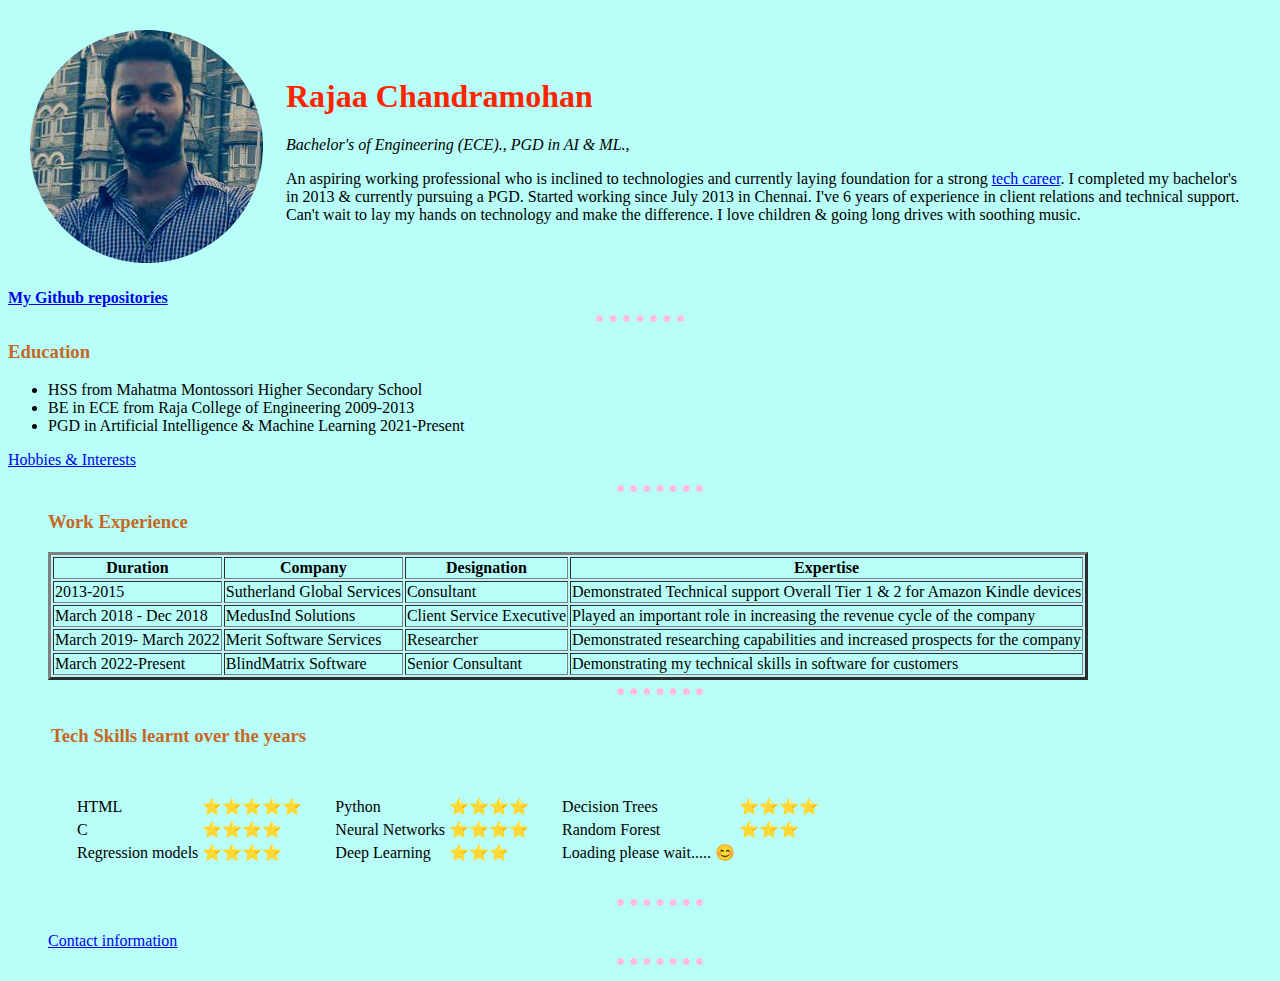
<file: index.html>
<!DOCTYPE html>
<html lang="en" dir="ltr">

<head>
  <meta charset="utf-8">
  <title>Rajaa's Personal site</title>
  <link rel="stylesheet" href="css/cssindex.css">
  </head>
<body>
    <table cellspacing="21">
    <tr>
      <td><img src="Images/Crop3.png" alt="My profile picture"></td>
     <td><h1>Rajaa Chandramohan</h1>
       <p> <em> Bachelor's of Engineering (ECE)., PGD in AI & ML., </em> </p>
       <p> An aspiring working professional who is inclined to technologies and currently laying foundation for a strong <a href="https://linkedin.com/in/rajaa-c-42430a161">tech career</a>. I completed my bachelor's in 2013 & currently pursuing a PGD. Started working since July 2013 in Chennai. I've 6 years of experience in client relations and technical support. Can't wait to lay my hands on technology and make the difference. I love children & going long drives with soothing music. </p></td>
  </table>
     <b> <a href="https://github.com/RC2110?tab=repositories"> My Github repositories  </a> </b>
  <hr>
  <h3>Education</h3>
  <ul>
   <li>HSS from Mahatma Montossori Higher Secondary School</li>
  <li>BE in ECE from Raja College of Engineering 2009-2013</li>
  <li>PGD in Artificial Intelligence & Machine Learning 2021-Present</li></ul>
  <a href="Hobbies & Interests.html">Hobbies & Interests</a><br>
  <ul>
  <hr>
  <h3>Work Experience</h3>
  <table border="3">
    <thead>
      <tr>
        <th>Duration</th>
        <th>Company</th>
        <th>Designation</th>
        <th>Expertise</th>
      </tr>
    </thead>
    <tbody>
      <tr>
      <td>2013-2015</td>
      <td>Sutherland Global Services</td>
      <td>Consultant</td>
      <td> Demonstrated Technical support Overall Tier 1 & 2 for Amazon Kindle devices</td>
     </tr>
    <tr>
      <td>March 2018 - Dec 2018</td>
      <td> MedusInd Solutions </td>
      <td> Client Service Executive</td>
      <td> Played an important role in increasing the revenue cycle of the company </td>
    </tr>
    <tr>
      <td> March 2019- March 2022</td>
      <td> Merit Software Services</td>
      <td> Researcher </td>
      <td> Demonstrated researching capabilities and increased prospects for the company </td>
    </tr>
    <tr>
      <td>March 2022-Present</td>
      <td>BlindMatrix Software</td>
      <td>Senior Consultant</td>
      <td> Demonstrating my technical skills in software for customers </td>
    </tr>
    </tbody>
    </table>
    <hr>
  <table>
    <thead>
      <tr>
        <th><h3> Tech Skills learnt over the years </h3></th>
      </tr>
    </thead>
  <tbody>
    <table cellspacing="25">
 <tr>
    <td><table>
<tr>
   <td> HTML </td>
   <td> ⭐⭐⭐⭐⭐</td>
</tr>
 <tr>
   <td>C</td>
   <td>⭐⭐⭐⭐</td>
 </tr>
 <tr>
   <td> Regression models </td>
   <td>⭐⭐⭐⭐ </td>
 </tr>
</table></td>
    <td><table>
<tr>
   <td>Python</td>
   <td>⭐⭐⭐⭐</td>
</tr>
<tr>
   <td>Neural Networks</td>
   <td>⭐⭐⭐⭐</td>
</tr>
<tr>
  <td>Deep Learning</td>
  <td>⭐⭐⭐</td>
</tr>
</table></td>
    <td><table>
<tr>
   <td>Decision Trees</td>
   <td>⭐⭐⭐⭐</td>
</tr>
<tr>
   <td>Random Forest</td>
   <td>⭐⭐⭐</td>
</tr>
<tr>
  <td>Loading please wait..... 😊</td>
  </tr>
</table></td>
</tr>
</table>
</tbody>
  </table>
<hr>
  <br>
    <a href="contactme.html">Contact information</a><br>
   </body>
   <hr>
</html>
</file>
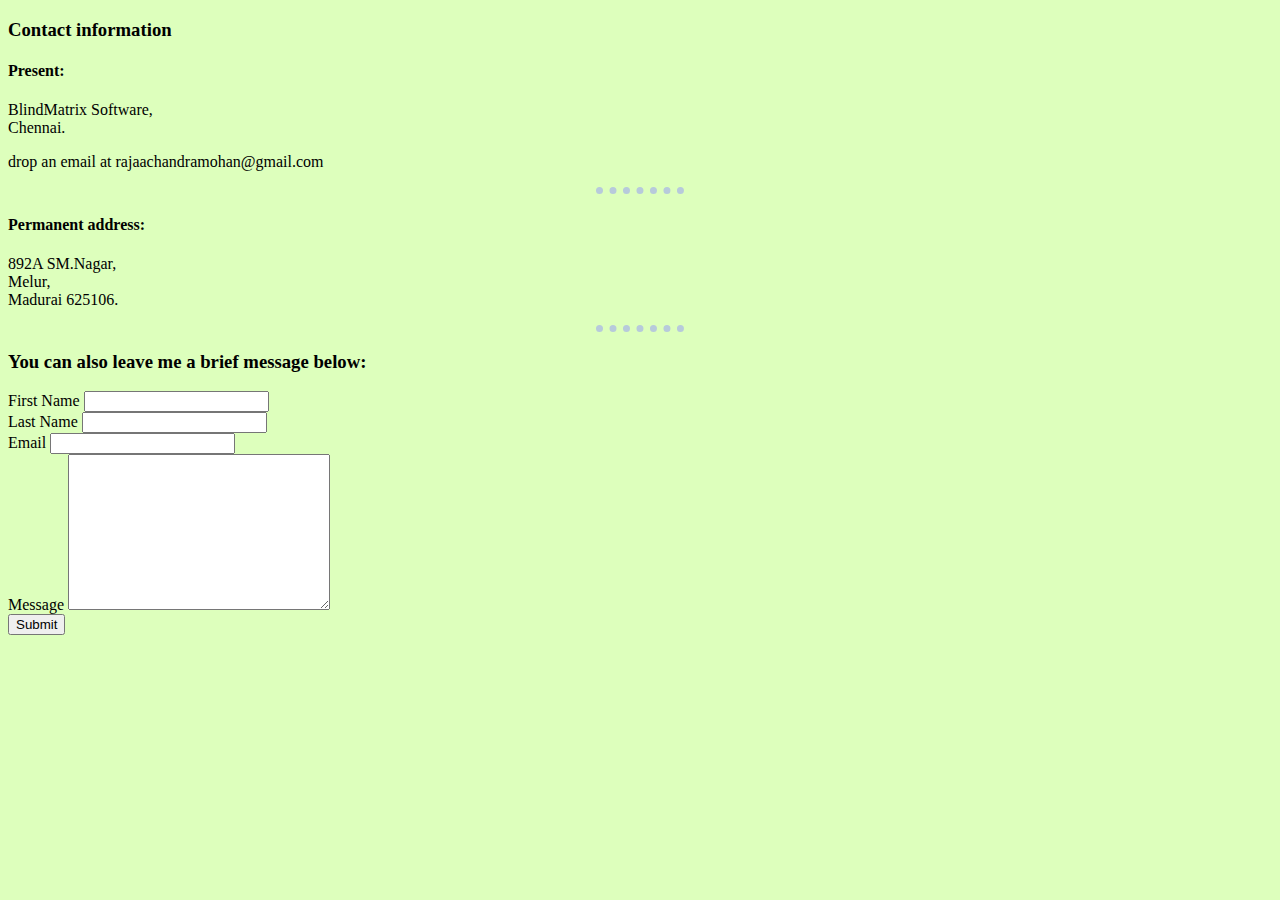
<file: contactme.html>
<!DOCTYPE html>
<html lang="en" dir="ltr">
  <head>
    <meta charset="utf-8">
    <title>Contact details</title>
    <link rel="stylesheet" href="css/contactmecss.css">
  </head>
  <body>
    <h3>Contact information</h3>
     <h4>Present:</h4>
       <p>BlindMatrix Software, <br> Chennai.</p>
       <p> drop an email at rajaachandramohan@gmail.com </p>
      <hr>
      <h4>Permanent address:</h4>
        <p>892A SM.Nagar, <br>
           Melur,<br>
           Madurai 625106.<br>
        <hr>
        <h3>You can also leave me a brief message below:</h3>
        <section>
        <div class="container">
        <form action="https://formspree.io/f/xgeqvwrk" method="POST" id="my-form">

       <div class="form-group">
          <label for="firstName"> First Name</label>
          <input type="text" id="firstName" name="firstName">
       </div>

      <div class="form-group">
        <label for="latsName">Last Name</label>
        <input type="text" id="lastName" name="lastName">
      </div>

      <div class="form-group">
        <label for="email">Email</label>
        <input type="email" id="email" name="email">
      </div>

      <div class="form-group">
        <label for="message">Message</label>
        <textarea name="message" id="message" cols="30" rows="10"></textarea>
      </div>

      <button type="submit">Submit</button>
    </form>
  </div>
  <div id="status"></div>
</section>

  </body>

</html>
</file>
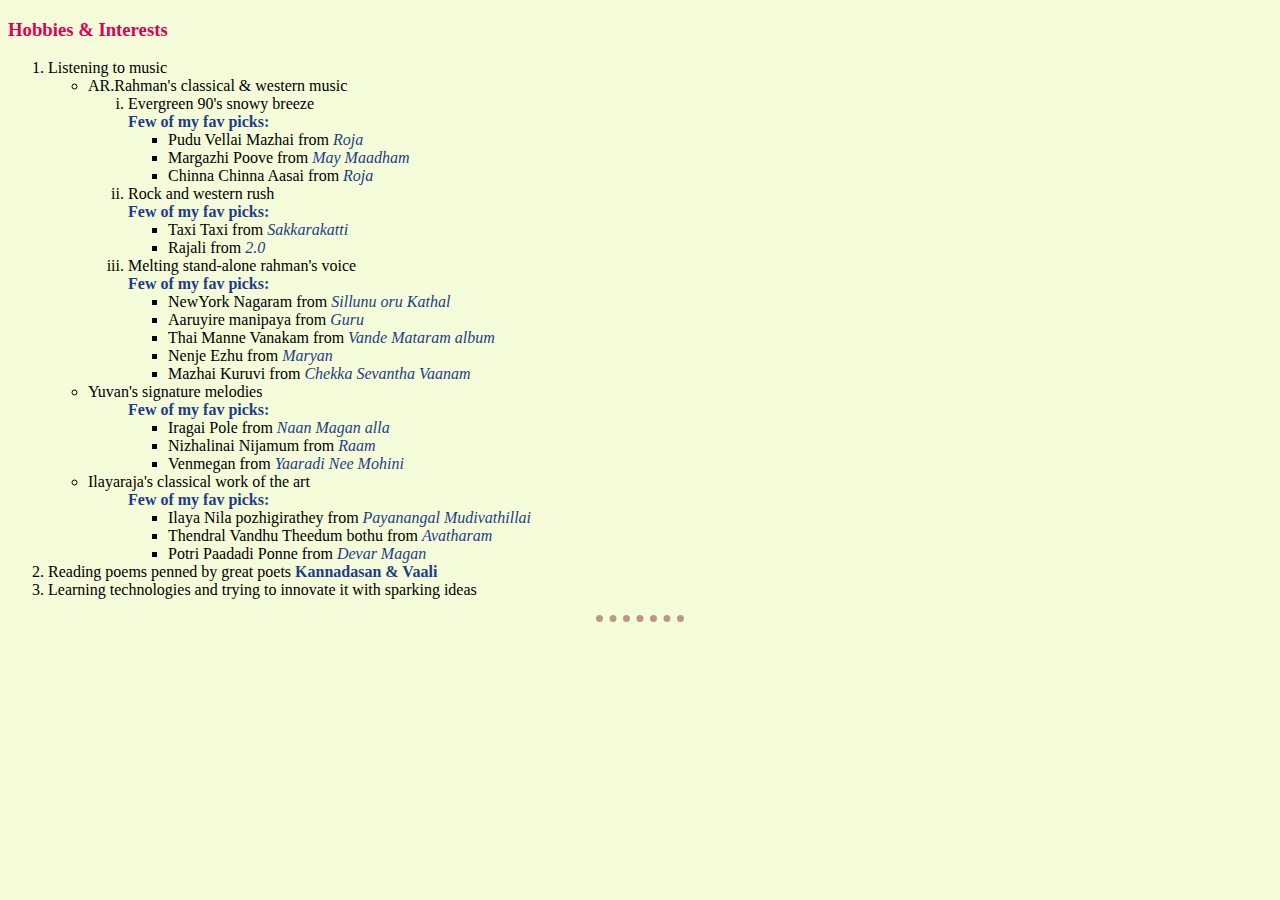
<file: Hobbies & Interests.html>
<!DOCTYPE html>
<html lang="en" dir="ltr">
  <head>
    <meta charset="utf-8">
    <title>Hobbies & Interests</title>
    <link rel="stylesheet" href="css/hobbiescss.css">
  </head>
  <body>
    <h3>Hobbies & Interests</h3>
    <ol>
      <li>Listening to music</li>
       <ul>
         <li> AR.Rahman's classical & western music
            <ol type='i'>
              <li> Evergreen 90's snowy breeze <br>
                  <strong> Few of my fav picks: </strong>
                   <ul>
                    <li>Pudu Vellai Mazhai from <em>Roja</em> </li>
                    <li> Margazhi Poove from <em>May Maadham</em> </li>
                    <li> Chinna Chinna Aasai from <em>Roja</em> </li>
                  </ul></li>
              <li> Rock and western rush <br>
                  <strong> Few of my fav picks: </strong>
                   <ul>
                    <li> Taxi Taxi from <em>Sakkarakatti</em> </li>
                    <li> Rajali from <em> 2.0 </em> </li>
                  </ul></li>
              <li> Melting stand-alone rahman's voice <br>
                  <strong> Few of my fav picks: </strong>
                   <ul>
                    <li> NewYork Nagaram from <em> Sillunu oru Kathal</em> </li>
                    <li> Aaruyire manipaya from <em> Guru</em> </li>
                    <li> Thai Manne Vanakam from <em>Vande Mataram album</em> </li>
                    <li>Nenje Ezhu from <em>Maryan</em> </li>
                    <li>Mazhai Kuruvi from <em>Chekka Sevantha Vaanam</em></li>
                  </ul></li>
            </ol></li>
        <li> Yuvan's signature melodies <br>
                <ol>
                 <strong> Few of my fav picks: </strong>
                  <ul>
                   <li> Iragai Pole from <em>Naan Magan alla</em></li>
                   <li> Nizhalinai Nijamum from <em> Raam </em> </li>
                   <li> Venmegan from <em> Yaaradi Nee Mohini</em> </li>
                 </ul>
               </ol></li>
        <li> Ilayaraja's classical work of the art <br>
               <ol>
                 <strong> Few of my fav picks:</strong>
                 <ul>
                  <li> Ilaya Nila pozhigirathey from <em>Payanangal Mudivathillai </em></li>
                  <li> Thendral Vandhu Theedum bothu from <em> Avatharam </em> </li>
                  <li> Potri Paadadi Ponne from <em> Devar Magan</em> </li>
                 </ul>
               </ol></li></ul>

      <li> Reading poems penned by great poets <strong> Kannadasan & Vaali</strong> </li>
      <li> Learning technologies and trying to innovate it with sparking ideas </li>
    </li></ol>
  </body>
  <hr>
</html>
</file>
<file: css/cssindex.css>
body {
       background-color:#B8FFF9;
      }
hr {
     border-style:dotted none none;
     border-color:#FFBDE6;
     border-width:7px;
     width:7%;
       }
h1 {
      color:#FF2400;
   }

h2 {
     color:#ff0643;
    }
h3 {
  color:#C56824;
   }
</file>
<file: css/contactmecss.css>
body {
      background-color:#DDFFBC;
     }
hr {
          border-style:dotted none none;
          border-color:#B7CADB;
          border-width:7px;
          width:7%;
            }
</file>
<file: css/hobbiescss.css>
body {
       background-color:#F4FCD9;
       }
       hr {
                 border-style:dotted none none;
                 border-color:#BB9981;
                 border-width:7px;
                 width:7%;
                   }
h3 {
     color:#DF0054;
   }
em {
   color:#1F3C88;
}
strong {
   color:#1F3C88;
}
</file>
